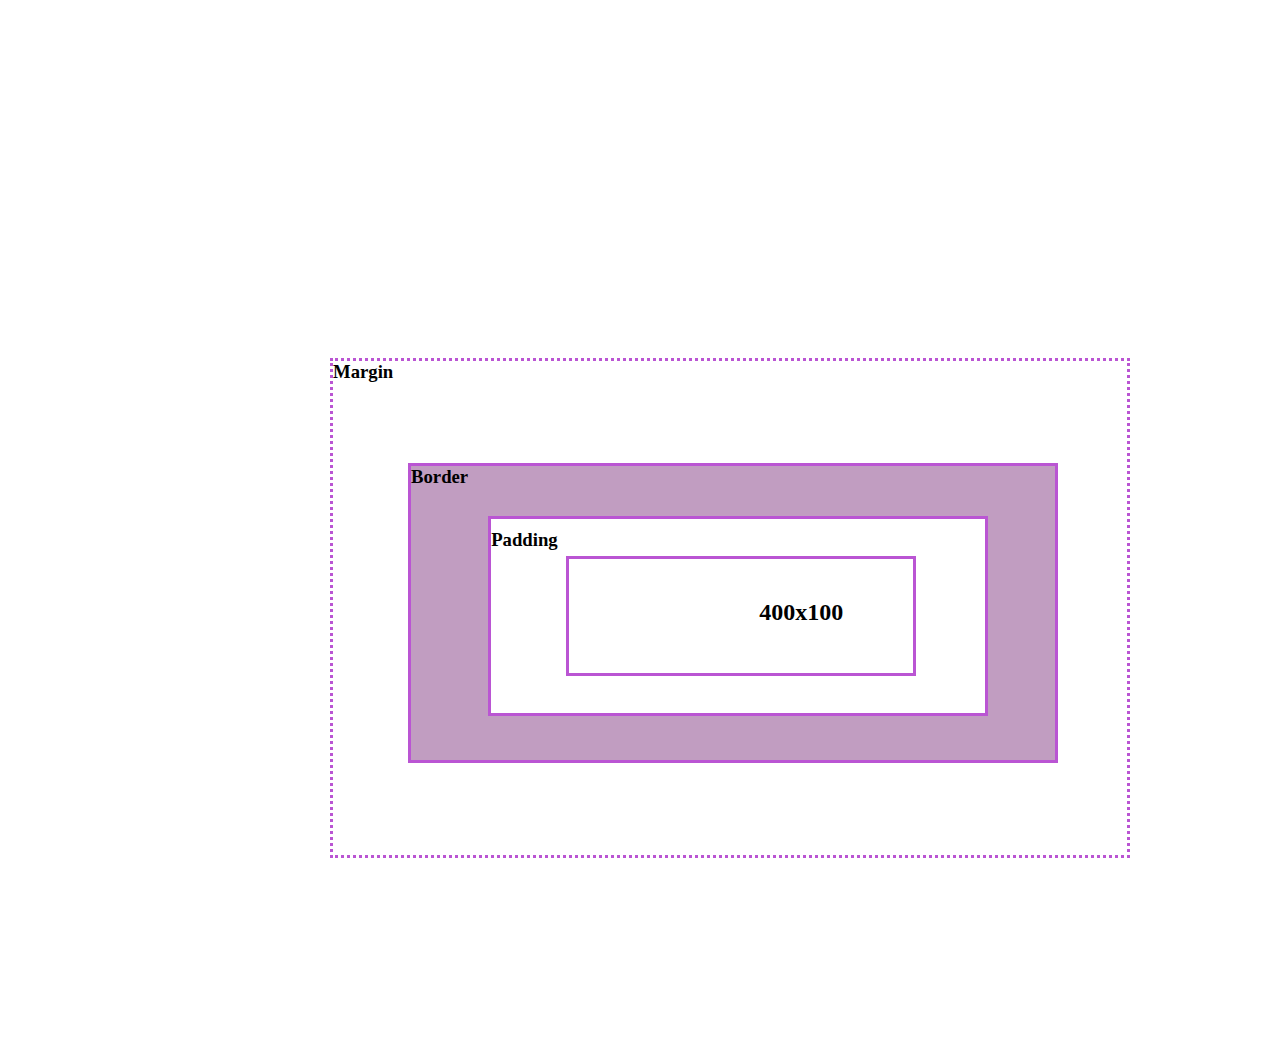
<file: index.html>
<!DOCTYPE html>
<html lang="en">
<head>
    <meta charset="UTF-8">
    <meta name="viewport" content="width=device-width, initial-scale=1.0">
    <title>Document</title>
    <link rel="stylesheet" href="style.css">
</head>
<body>
    <section class="a1">
        
      <div class="a2">
        <h3>Margin</h3>
        
          <div class="a3">
            <h3>Border</h3>
             <div class="a4">
             <h3 style="margin-top: 10px;"> Padding</h3>
               </h2>
              <div class="a5">
               <h2 style="margin-left: 120px; margin-top: 40px;"> 400x100</h2>
             </div>
          </div>
         </div>
      </div>
    </section>
</body>
</html>
</file>
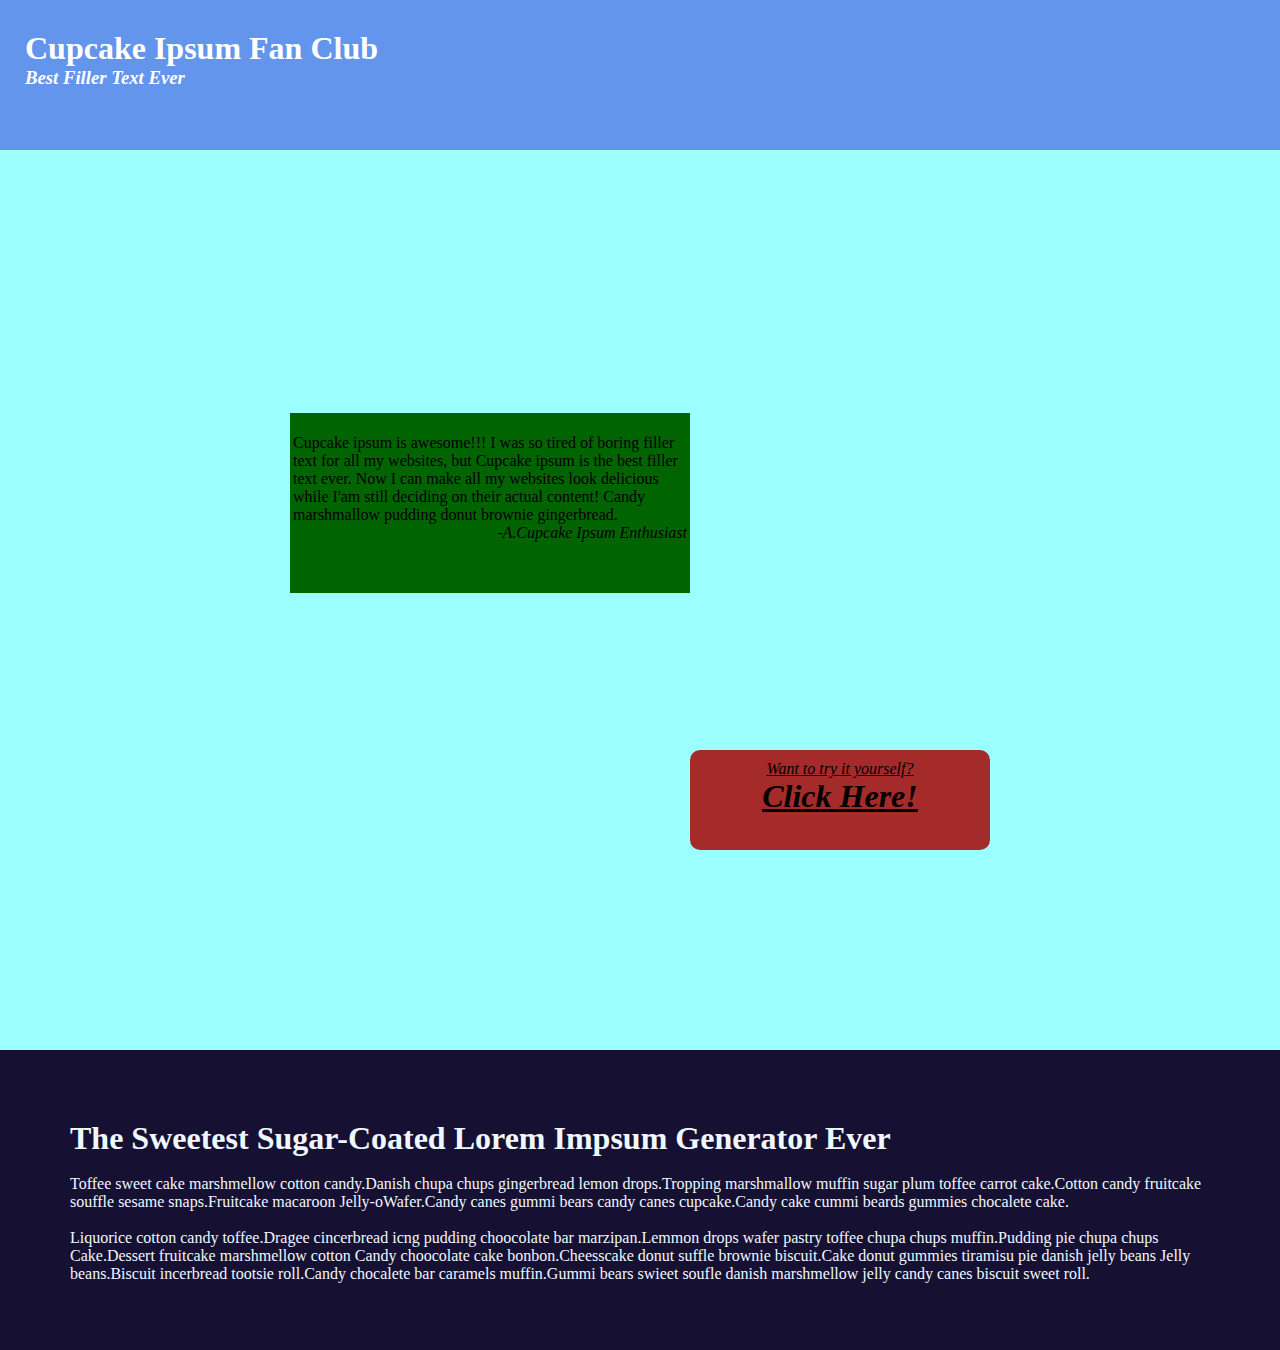
<file: index2.html>
<!DOCTYPE html>
<html lang="en">
<head>
    <meta charset="UTF-8">
    <meta name="viewport" content="width=device-width, initial-scale=1.0">
    <title>Document</title>
    <link rel="stylesheet" href="style2.css">
</head>
<body>
    <section  class="c1">
    <h1 style="bottom: 100px;" ; background-color: white;> Cupcake  Ipsum Fan Club</h1>
    <h3> <i>Best Filler Text Ever</i></h3>
    </section>
    <div class="c2">
        <div class="d1">
         <br>Cupcake ipsum is awesome!!! I was so tired of boring filler text for all my websites, but Cupcake ipsum is the best filler text ever. 
             Now I can make all  my websites look delicious while I'am still deciding on their actual content! Candy marshmallow pudding donut brownie gingerbread.<br> 
             <p style= text-align:end;> <i>-A.Cupcake Ipsum Enthusiast</i> </p>
        </div>
        <div class="d2">
            <ins><p><i>Want to try it yourself?</i></p></ins>
            <ins><h1><i>Click Here!</i></h1></ins>
        </div>
    </div>
   <section class="c3">
    <h1>The Sweetest Sugar-Coated Lorem Impsum Generator Ever</h1>
    <br><p>
      Toffee sweet cake marshmellow cotton candy.Danish chupa chups gingerbread lemon drops.Tropping marshmallow muffin sugar plum toffee carrot cake.Cotton candy 
      fruitcake souffle sesame snaps.Fruitcake macaroon Jelly-oWafer.Candy canes gummi bears candy canes cupcake.Candy cake cummi beards gummies chocalete cake. </br>

    </p>
    <br/>
    Liquorice cotton candy toffee.Dragee cincerbread icng pudding choocolate bar marzipan.Lemmon drops wafer pastry toffee chupa chups muffin.Pudding pie chupa chups
    Cake.Dessert fruitcake marshmellow cotton Candy choocolate cake bonbon.Cheesscake donut suffle brownie biscuit.Cake donut gummies tiramisu pie danish jelly beans 
    Jelly beans.Biscuit incerbread tootsie roll.Candy chocalete bar caramels muffin.Gummi bears swieet soufle danish marshmellow jelly candy canes biscuit sweet roll.  

   



   </section>
</body>
</html>
</file>
<file: style.css>
*{
 padding:0;
 margin: 0;
 box-sizing: border-box;

}
 .a1{
 width: 100%;
 height: 800px;
 background-color:white;
 display: flex;
 margin-top: 150px;margin: 10% auto;
 padding: 30px;


}
.a2{
 width: 800px;
 height: 500px;
 background-color:white ;
 align-items: center;
 justify-content: center;
 margin-top: 200px;
 margin-left: 300px;
 border: dotted 3px mediumorchid;
 
}
.a3{
 width: 650px;
 height:300px ;
 background-color:rgb(193, 157, 193);
 margin-top:80px ;
 margin-left:75px ;
 display: flex;
 border:3px solid mediumorchid;

}
.a4{
 width:500px;
 height:200px;
 background-color:white;
 margin-top:50px ;
 margin-left:20px ;
 align-items: center;
 justify-content: center;
 border:3px solid mediumorchid;

}
.a5{
 width: 350px;
 height:120px;
 background-color: white;
 margin-top: 5px;
 margin-left: 75px;
 align-items: center;
 justify-items: center;
 border: 3px solid mediumorchid;

}
</file>
<file: style2.css>
*{
 padding: 0;
 margin: 0;
 box-sizing: border-box;
}
.c1{
width: 100%;
height: 150px;
background-color: cornflowerblue;
padding-left: 25px;
padding-top: 30px;
color:white;

}

.c2{
 width: 100%;
 height: 900px;
 align-items: center;
 justify-content: center;
 display:flex;
 background-color: rgb(156, 255, 255);
 padding: 25px;
 box-sizing: border-box;
 border: 1 px solid  rgb(156, 255, 255);
 padding: 25px;
 margin: auto;

}

 .d1{
 width: 400px;
 height: 180px;
 background-color: darkgreen;
 align-items: center;
 justify-content: center;
 margin-bottom: 200px;
 margin-top: 5px;
 border: solid 3px darkgreen;

}

.d2{
  width: 300px;
  height: 100px;
  background-color:brown;
  margin-top: 400px;
  border-radius: 10px;
  margin: left 5px;
  border: 3px solid brown;
  padding: 7px;
  text-align: center;
  align-items: center;
  justify-content:center ;
  margin-left: 0.0000000000000000000001%;
  
}

.c3{
width: 100%;
height: 300px;
background-color:rgb( 22 17 50);
color: aliceblue;
padding: 70px;

}
</file>
